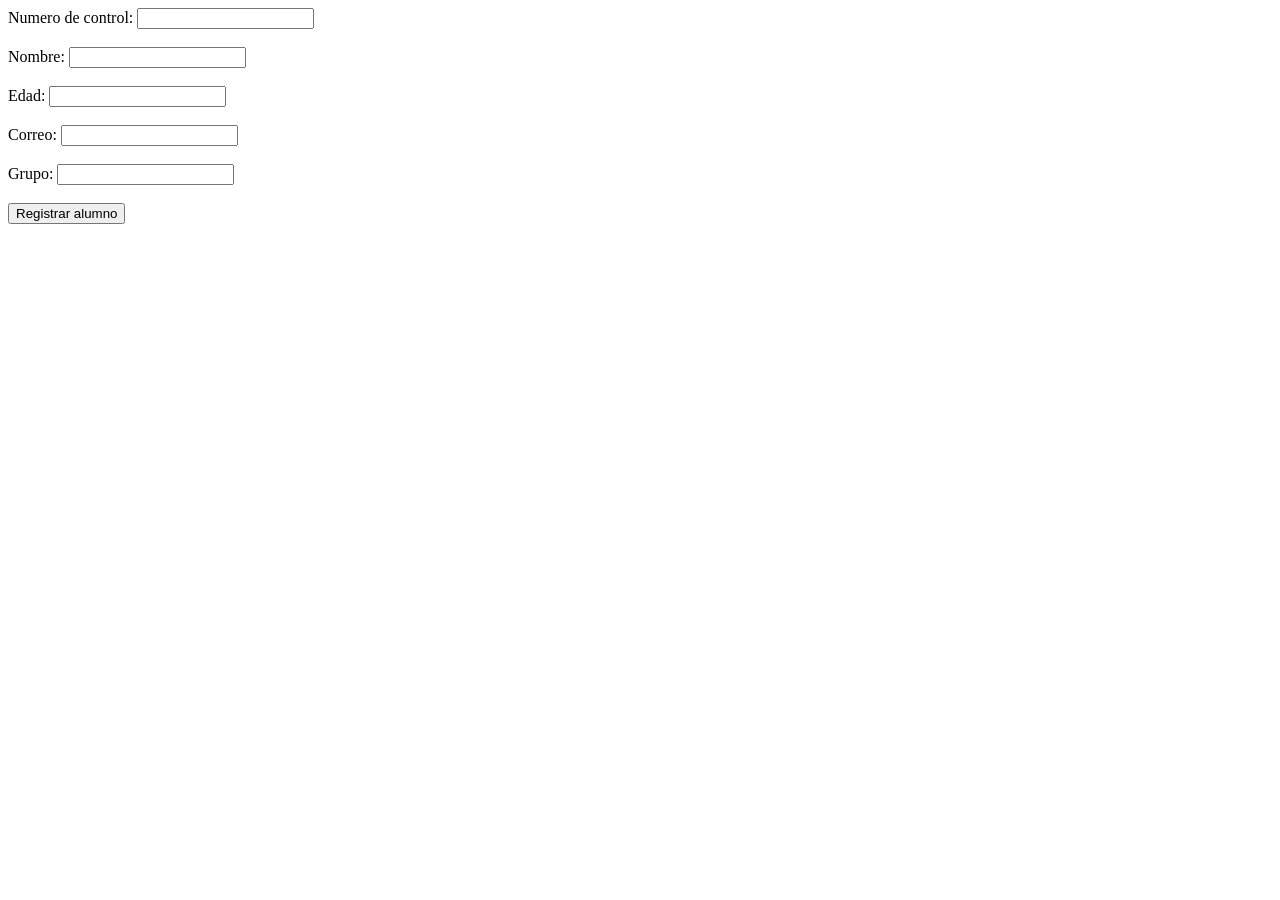
<file: templates/formulario.html>
<!DOCTYPE html>
<html lang="es">
<head>
    <meta charset="UTF-8">
    <title>Registro de alumnos</title>
</head>
<body>

    <form action="/Registrar" method="POST">

        <label>Numero de control:</label>
        <input type="text" name="Id" required>
        <br><br>

        <label>Nombre:</label>
        <input type="text" name="nombre" required>
        <br><br>

        <label>Edad:</label>
        <input type="number" name="edad" required>
        <br><br>

        <label>Correo:</label>
        <input type="email" name="correo" required>
        <br><br>

        <label>Grupo:</label>
        <input type="text" name="grupo" required>
        <br><br>

        <button type="submit">Registrar alumno</button>

    </form>

</body>
</html>
</file>
